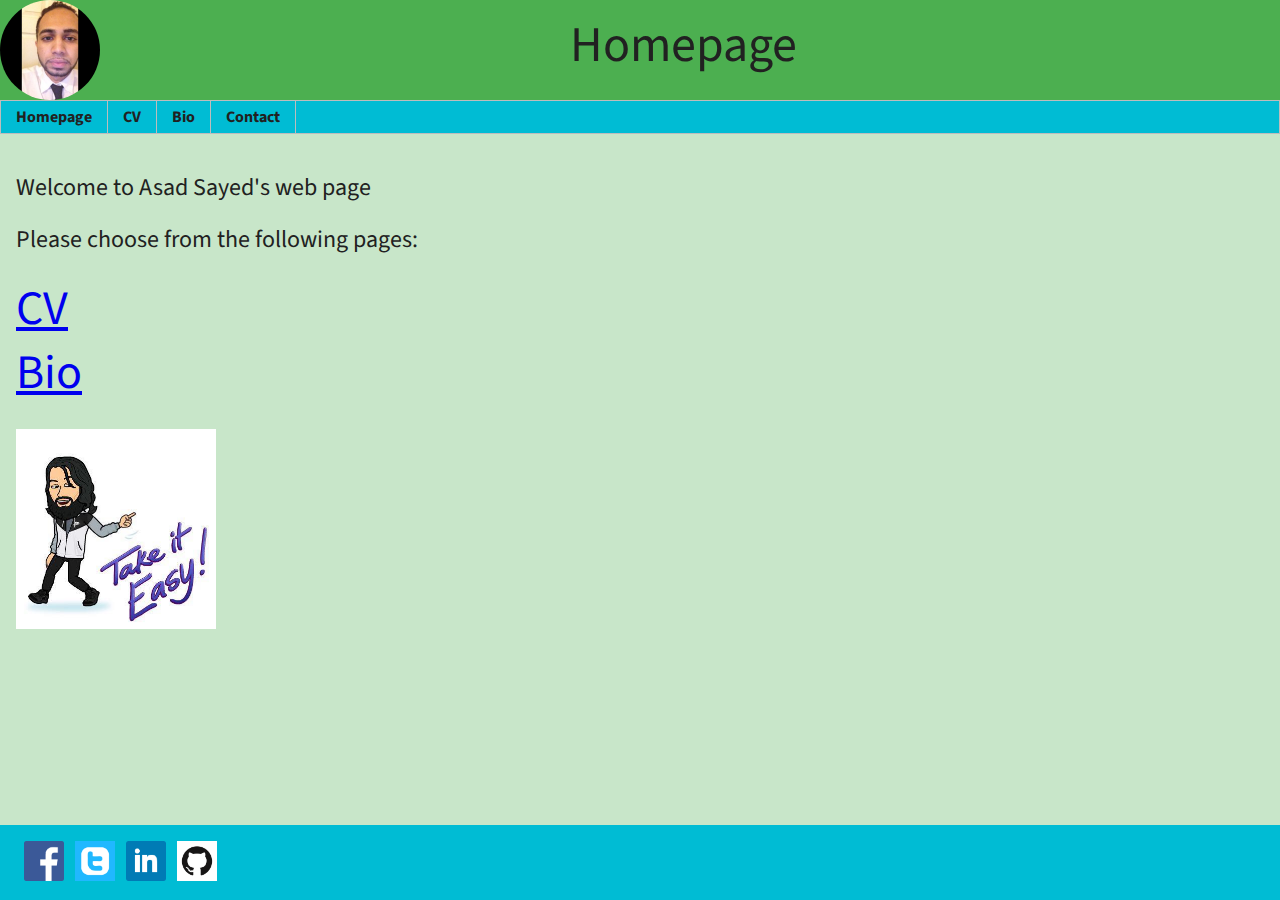
<file: index.html>
<!DOCTYPE html>
<html>
	<head>
		<title>Homepage</title>
		<meta charset="UTF-8">
		<link rel="stylesheet" type="text/css" href="htdocs/css/style.css">
		<link href="https://fonts.googleapis.com/css?family=Source+Sans+Pro" rel="stylesheet">
	</head>
	<body>
		<header class="header">
			<img src="htdocs/images/profile.jpg" alt="profile" class="img-circle" width="100" height="100">
			<div class="title">Homepage</div>
		</header>
		<!-- Navigation bar -->
		<nav class='bar'>
			<ul>
				<li><a href="index.html">Homepage</a></li>
				<li><a href="htdocs/cv.html">CV</a></li>
				<li><a href="htdocs/bio.html">Bio</a></li>
				<li><a href="htdocs/contact.html">Contact</a></li>
			</ul>
		</nav>
		<div class="wrapper">
			<!-- Main content of the page -->
			<main class="main">
				<p class='large'>Welcome to Asad Sayed's web page</p>
				<p class='large'>Please choose from the following pages:</p>
				<p class='huge'><a href="htdocs/cv.html">CV</a></p>
				<p class='huge'><a href="htdocs/bio.html">Bio</a></p>
				<img src="htdocs/images/home.jpg" alt="homepage picture" width="200" height="200">
			</main>
		</div>
		<!-- Footer -->
		<footer class="footer">
			<a href="http://facebook.com"><img src="htdocs/images/fb.png" alt="facebook" width="40" height="40"></a>
			<a href="http://twitter.com"><img src="htdocs/images/tw.png" alt="twitter" width="40" height="40"></a>
			<a href="http://linkedin.com"><img src="htdocs/images/linked.png" alt="linkedin" width="40" height="40"></a>
			<a href="http://github.com/asadsayed"><img src="htdocs/images/git.png" alt="github" width="40" height="40"></a>
		</footer>
	</body>
</html>
</file>
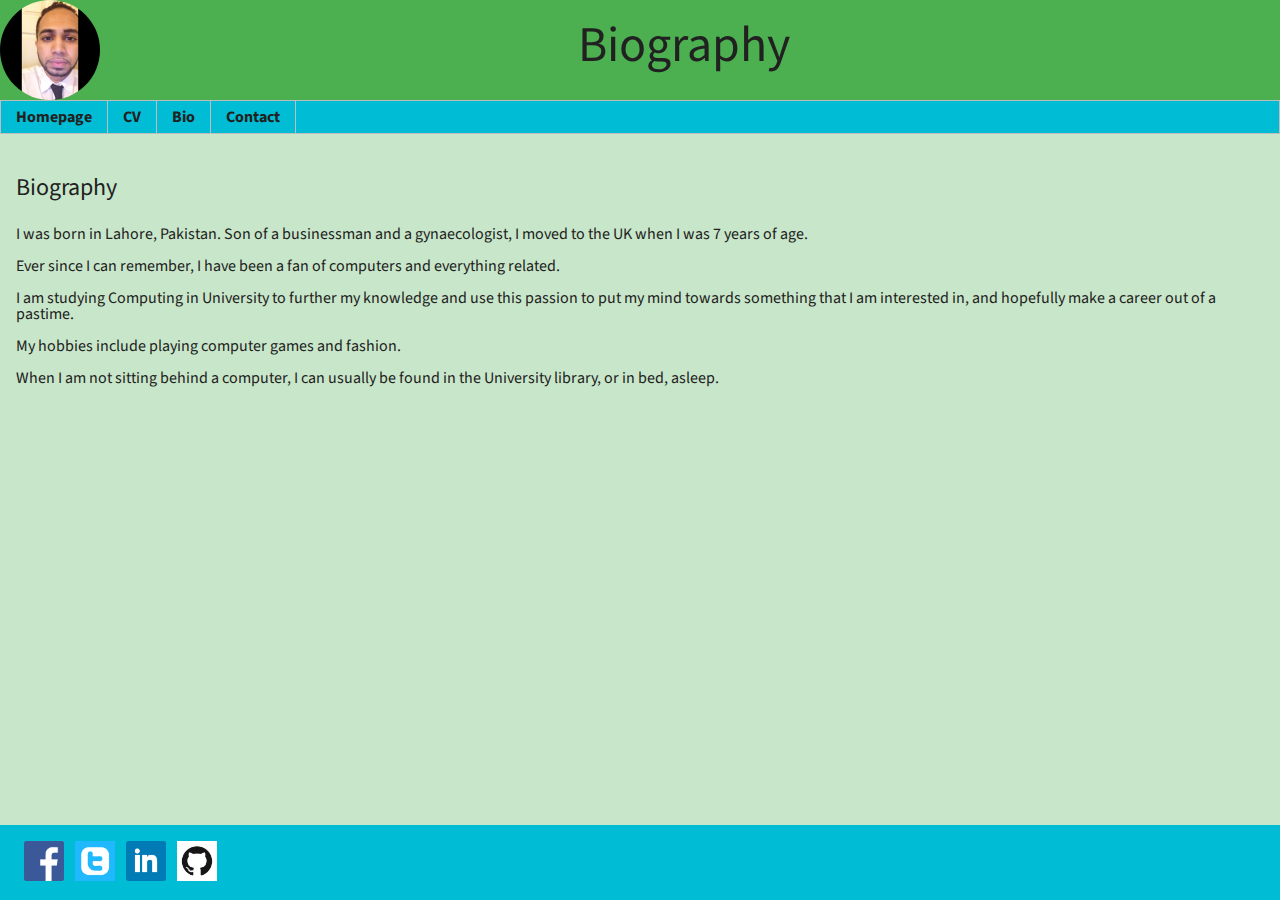
<file: bio.html>
<!DOCTYPE html>
<html>
	<head>
		<title>Bio</title>
		<meta charset="UTF-8">
		<link rel="stylesheet" type="text/css" href="css/style.css">
		<link href="https://fonts.googleapis.com/css?family=Source+Sans+Pro" rel="stylesheet">
	</head>
	<body>
		<header class="header">
			<img src="images/profile.jpg" alt="profile" class="img-circle" width="100" height="100">
			<div class="title">Biography</div>
		</header>
		<!-- Navigation bar -->
		<nav class='bar'>
			<ul>
				<li><a href="index.html">Homepage</a></li>
				<li><a href="cv.html">CV</a></li>
				<li><a href="bio.html">Bio</a></li>
				<li><a href="contact.html">Contact</a></li>
			</ul>
		</nav>
		<div class="wrapper">
			<!-- Main body of the website -->
			<main class="main">
				<p class='large'>Biography</p>
				<p>I was born in Lahore, Pakistan. Son of a businessman and a gynaecologist, I moved to the UK when I was 7 years of age.
				<p>Ever since I can remember, I have been a fan of computers and everything related.</p>
				<p>I am studying Computing in University to further my knowledge and use this passion to put my mind towards something that I am interested in, and hopefully make a career out of a pastime.</p>
				<p>My hobbies include playing computer games and fashion.</p>
				<p>When I am not sitting behind a computer, I can usually be found in the University library, or in bed, asleep.</p>
			</main>
		</div>
		<!-- Footer -->
		<footer class="footer">
			<a href="http://facebook.com"><img src="images/fb.png" alt="facebook" width="40" height="40"></a>
			<a href="http://twitter.com"><img src="images/tw.png" alt="twitter" width="40" height="40"></a>
			<a href="http://linkedin.com"><img src="images/linked.png" alt="linkedin" width="40" height="40"></a>
			<a href="http://github.com/asadsayed"><img src="images/git.png" alt="github" width="40" height="40"></a>
		</footer>
	</body>
</html>
</file>
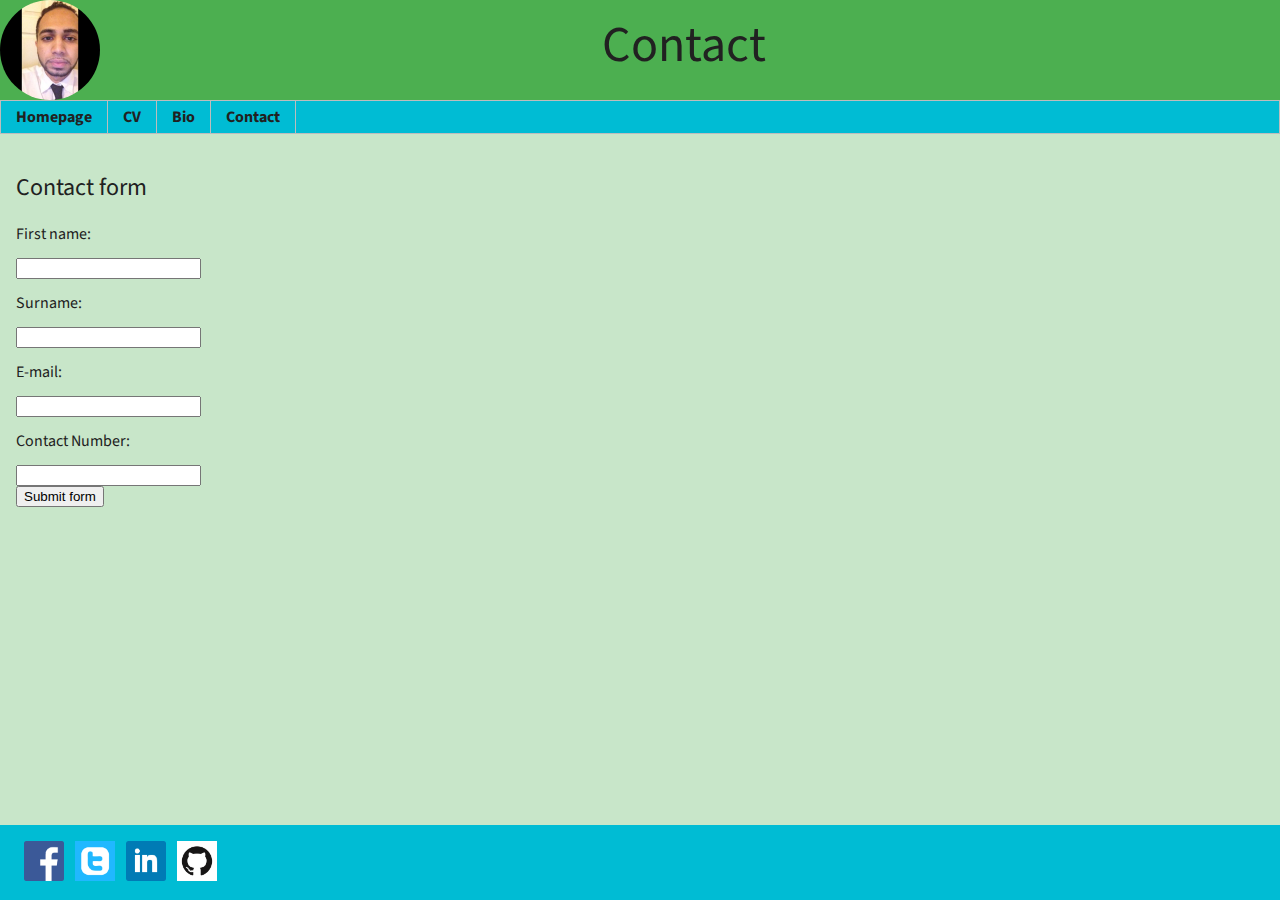
<file: contact.html>
<!DOCTYPE html>
<html>
	<head>
		<title>Contact</title>
		<meta charset="UTF-8">
		<link rel="stylesheet" type="text/css" href="css/style.css">
		<link href="https://fonts.googleapis.com/css?family=Source+Sans+Pro" rel="stylesheet">
	</head>
	<body>
		<header class="header">
			<img src="images/profile.jpg" alt="profile" class="img-circle" width="100" height="100">
			<div class="title">Contact</div>
		</header>
		<!-- Navigation bar -->
		<nav class='bar'>
			<ul>
				<li><a href="index.html">Homepage</a></li>
				<li><a href="cv.html">CV</a></li>
				<li><a href="bio.html">Bio</a></li>
				<li><a href="contact.html">Contact</a></li>
			</ul>
		</nav>
		<div class="wrapper">
			<!-- Main content of the page -->
			<main class="main">
				<p class='large'>Contact form</p>	
				<form action="contact.html" method="post">
					<p>First name:</p>
					<input type='text' name='firstname' value=''>
					<p>Surname:</p>
					<input type='text' name='surname' value=''>
					<p>E-mail:</p>
					<input type='text' name='surname' value=''>
					<p>Contact Number:</p>
					<input type='text' name='surname' value=''>
					<br>
					<input type="submit" value="Submit form">
				</form>
			</main>
		</div>
		<!-- Footer -->
		<footer class="footer">
			<a href="http://facebook.com"><img src="images/fb.png" alt="facebook" width="40" height="40"></a>
			<a href="http://twitter.com"><img src="images/tw.png" alt="twitter" width="40" height="40"></a>
			<a href="http://linkedin.com"><img src="images/linked.png" alt="linkedin" width="40" height="40"></a>
			<a href="http://github.com/asadsayed"><img src="images/git.png" alt="github" width="40" height="40"></a>
		</footer>
	</body>
</html>
</file>
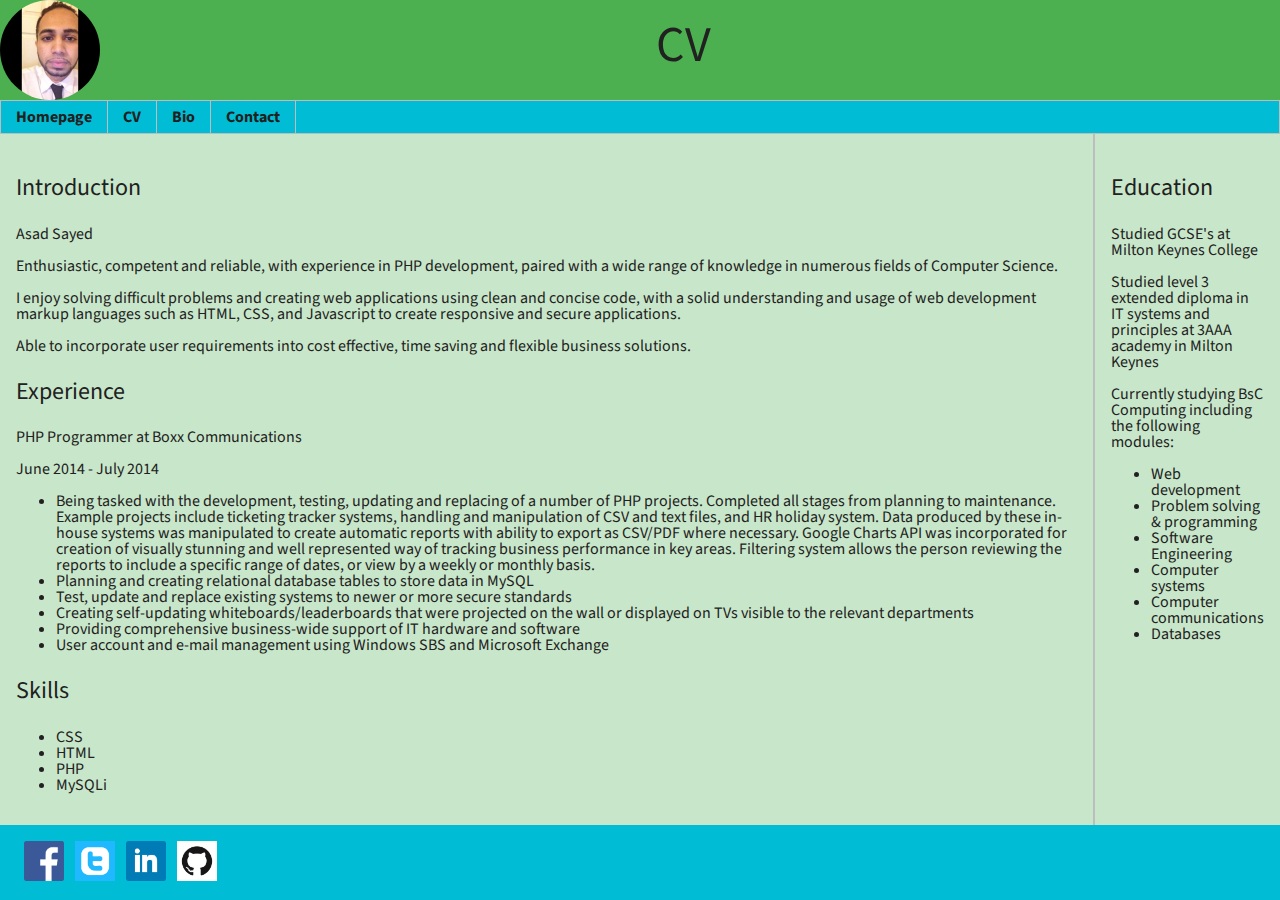
<file: cv.html>
<!DOCTYPE html>
<html>
	<head>
		<title>CV</title>
		<meta charset="UTF-8">
		<link rel="stylesheet" type="text/css" href="css/style.css">
		<link href="https://fonts.googleapis.com/css?family=Source+Sans+Pro" rel="stylesheet">
	</head>
	<body>
		<header class="header">
			<img src="images/profile.jpg" alt="profile" class="img-circle" width="100" height="100">
			<div class="title">CV</div>
		</header>
		<!-- Navigation bar -->
		<nav class='bar'>
			<ul>
				<li><a href="index.html">Homepage</a></li>
				<li><a href="cv.html">CV</a></li>
				<li><a href="bio.html">Bio</a></li>
				<li><a href="contact.html">Contact</a></li>
			</ul>
		</nav>
		<div class="wrapper">
			<!-- Main content of the page -->
			<main class="main">
				<p class='large'>Introduction</p>
				<p>Asad Sayed</p>
				<p>Enthusiastic, competent and reliable, with experience in PHP development, paired with a wide range of knowledge in numerous fields of Computer Science.</p>
				<p>I enjoy solving difficult problems and creating web applications using clean and concise code, with a solid understanding and usage of web development markup languages such as HTML, CSS, and Javascript to create responsive and secure applications.</p>
				<p>Able to incorporate user requirements into cost effective, time saving and flexible business solutions.</p>
				<p class='large'>Experience</p>
				<p>PHP Programmer at Boxx Communications</p>
				<p>June 2014 - July 2014</p>
				<ul>
					<li>Being tasked with the development, testing, updating and replacing of a number of PHP projects. Completed all stages from planning to maintenance. Example projects include ticketing tracker systems, handling and manipulation of CSV and text files, and HR holiday system. Data produced by these in-house systems was manipulated to create automatic reports with ability to export as CSV/PDF where necessary. Google Charts API was incorporated for creation of visually stunning and well represented way of tracking business performance in key areas. Filtering system allows the person reviewing the reports to include a specific range of dates, or view by a weekly or monthly basis.</li>
					<li>Planning and creating relational database tables to store data in MySQL</li>
					<li>Test, update and replace existing systems to newer or more secure standards</li>
					<li>Creating self-updating whiteboards/leaderboards that were projected on the wall or displayed on TVs visible to the relevant departments</li>
					<li>Providing comprehensive business-wide support of IT hardware and software</li>
					<li>User account and e-mail management using Windows SBS and Microsoft Exchange</li>
				</ul>
				<p class='large'>Skills</p>
				<ul>
					<li>CSS</li>
					<li>HTML</li>
					<li>PHP</li>
					<li>MySQLi</li>
				</ul>
			</main>
			<!-- Section to the side -->
			<aside class="aside">
				<p class='large'>Education</p>
				<p>Studied GCSE's at Milton Keynes College</p>
				<p>Studied level 3 extended diploma in IT systems and principles at 3AAA academy in Milton Keynes</p>
				<p>Currently studying BsC Computing including the following modules:</p>
				<ul>
					<li>Web development</li>
					<li>Problem solving & programming</li>
					<li>Software Engineering</li>
					<li>Computer systems</li>
					<li>Computer communications</li>
					<li>Databases</li>
				</ul>
			</aside>
		</div>
		<!-- Footer -->
		<footer class="footer">
			<a href="http://facebook.com"><img src="images/fb.png" alt="facebook" width="40" height="40"></a>
			<a href="http://twitter.com"><img src="images/tw.png" alt="twitter" width="40" height="40"></a>
			<a href="http://linkedin.com"><img src="images/linked.png" alt="linkedin" width="40" height="40"></a>
			<a href="http://github.com/asadsayed"><img src="images/git.png" alt="github" width="40" height="40"></a>
		</footer>
	</body>
</html>
</file>
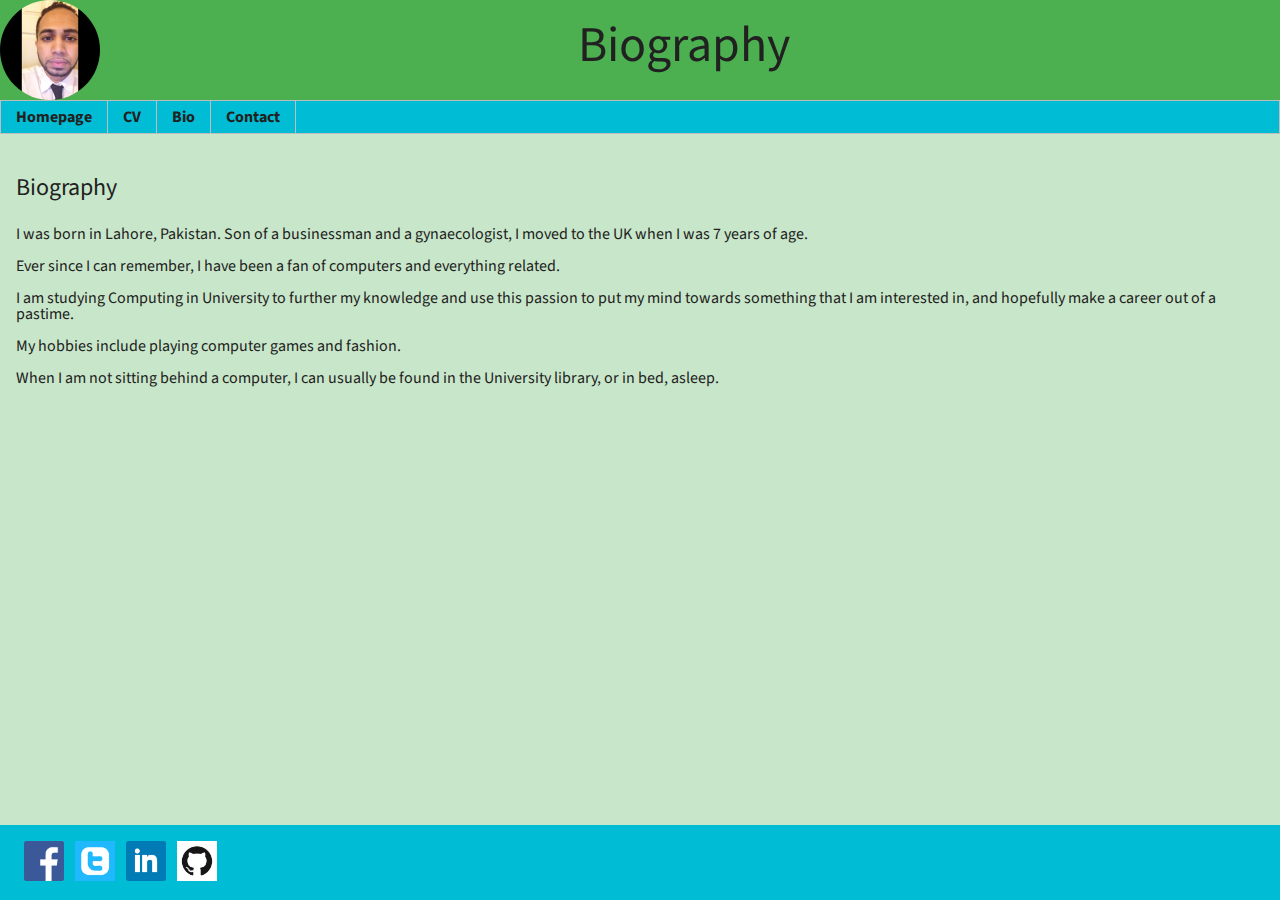
<file: htdocs/bio.html>
<!DOCTYPE html>
<html>
	<head>
		<title>Bio</title>
		<meta charset="UTF-8">
		<link rel="stylesheet" type="text/css" href="./css/style.css">
		<link href="https://fonts.googleapis.com/css?family=Source+Sans+Pro" rel="stylesheet">
	</head>
	<body>
		<header class="header">
			<img src="./images/profile.jpg" alt="profile" class="img-circle" width="100" height="100">
			<div class="title">Biography</div>
		</header>
		<!-- Navigation bar -->
		<nav class='bar'>
			<ul>
				<li><a href="../index.html">Homepage</a></li>
				<li><a href="cv.html">CV</a></li>
				<li><a href="bio.html">Bio</a></li>
				<li><a href="contact.html">Contact</a></li>
			</ul>
		</nav>
		<div class="wrapper">
			<!-- Main body of the website -->
			<main class="main">
				<p class='large'>Biography</p>
				<p>I was born in Lahore, Pakistan. Son of a businessman and a gynaecologist, I moved to the UK when I was 7 years of age.
				<p>Ever since I can remember, I have been a fan of computers and everything related.</p>
				<p>I am studying Computing in University to further my knowledge and use this passion to put my mind towards something that I am interested in, and hopefully make a career out of a pastime.</p>
				<p>My hobbies include playing computer games and fashion.</p>
				<p>When I am not sitting behind a computer, I can usually be found in the University library, or in bed, asleep.</p>
			</main>
		</div>
		<!-- Footer -->
		<footer class="footer">
			<a href="http://facebook.com"><img src="./images/fb.png" alt="facebook" width="40" height="40"></a>
			<a href="http://twitter.com"><img src="./images/tw.png" alt="twitter" width="40" height="40"></a>
			<a href="http://linkedin.com"><img src="./images/linked.png" alt="linkedin" width="40" height="40"></a>
			<a href="http://github.com/asadsayed"><img src="./images/git.png" alt="github" width="40" height="40"></a>
		</footer>
	</body>
</html>
</file>
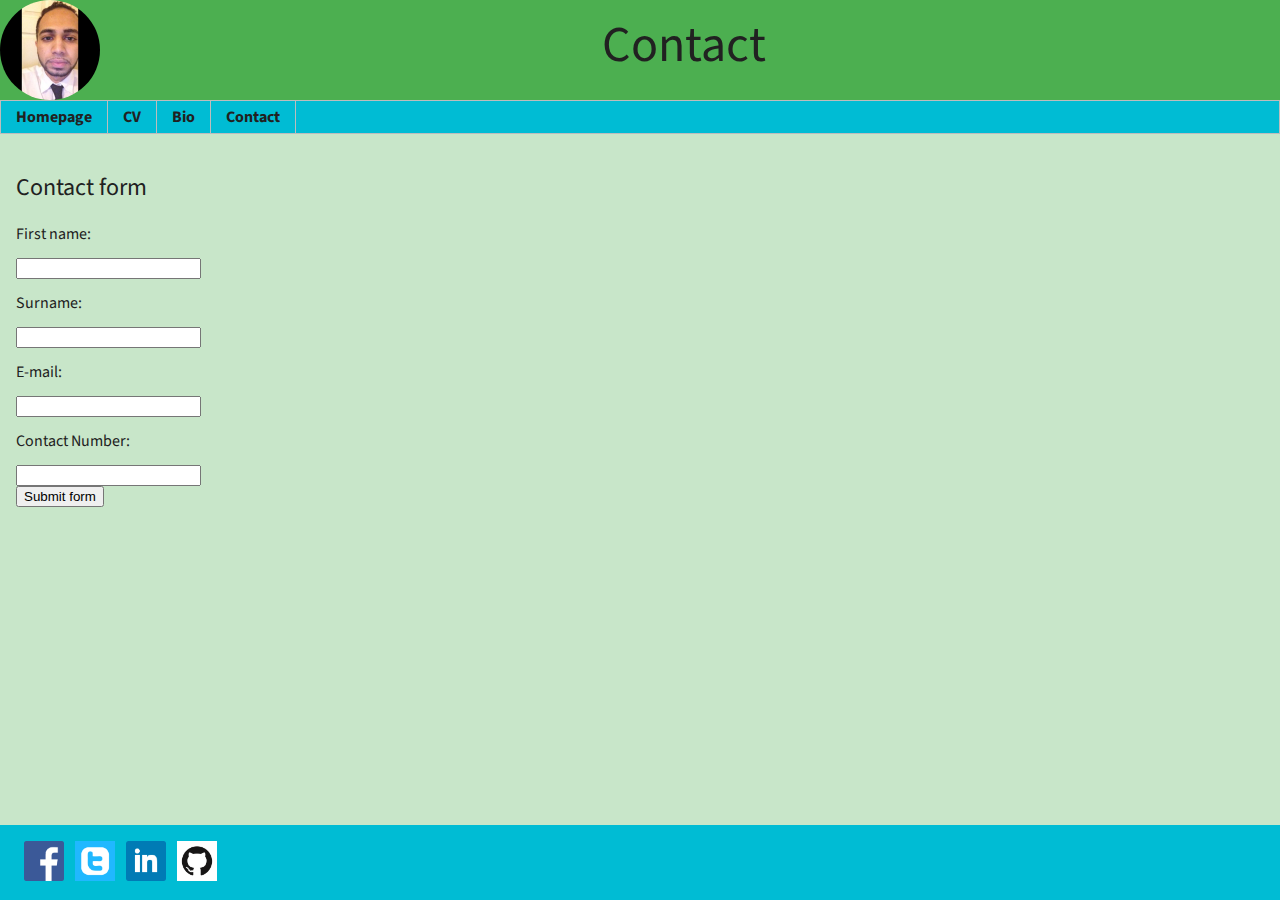
<file: htdocs/contact.html>
<!DOCTYPE html>
<html>
	<head>
		<title>Contact</title>
		<meta charset="UTF-8">
		<link rel="stylesheet" type="text/css" href="./css/style.css">
		<link href="https://fonts.googleapis.com/css?family=Source+Sans+Pro" rel="stylesheet">
	</head>
	<body>
		<header class="header">
			<img src="./images/profile.jpg" alt="profile" class="img-circle" width="100" height="100">
			<div class="title">Contact</div>
		</header>
		<!-- Navigation bar -->
		<nav class='bar'>
			<ul>
				<li><a href="../index.html">Homepage</a></li>
				<li><a href="cv.html">CV</a></li>
				<li><a href="bio.html">Bio</a></li>
				<li><a href="contact.html">Contact</a></li>
			</ul>
		</nav>
		<div class="wrapper">
			<!-- Main content of the page -->
			<main class="main">
				<p class='large'>Contact form</p>	
				<form action="contact.html" method="post">
					<p>First name:</p>
					<input type='text' name='firstname' value=''>
					<p>Surname:</p>
					<input type='text' name='surname' value=''>
					<p>E-mail:</p>
					<input type='text' name='surname' value=''>
					<p>Contact Number:</p>
					<input type='text' name='surname' value=''>
					<br>
					<input type="submit" value="Submit form">
				</form>
			</main>
		</div>
		<!-- Footer -->
		<footer class="footer">
			<a href="http://facebook.com"><img src="./images/fb.png" alt="facebook" width="40" height="40"></a>
			<a href="http://twitter.com"><img src="./images/tw.png" alt="twitter" width="40" height="40"></a>
			<a href="http://linkedin.com"><img src="./images/linked.png" alt="linkedin" width="40" height="40"></a>
			<a href="http://github.com/asadsayed"><img src="./images/git.png" alt="github" width="40" height="40"></a>
		</footer>
	</body>
</html>
</file>
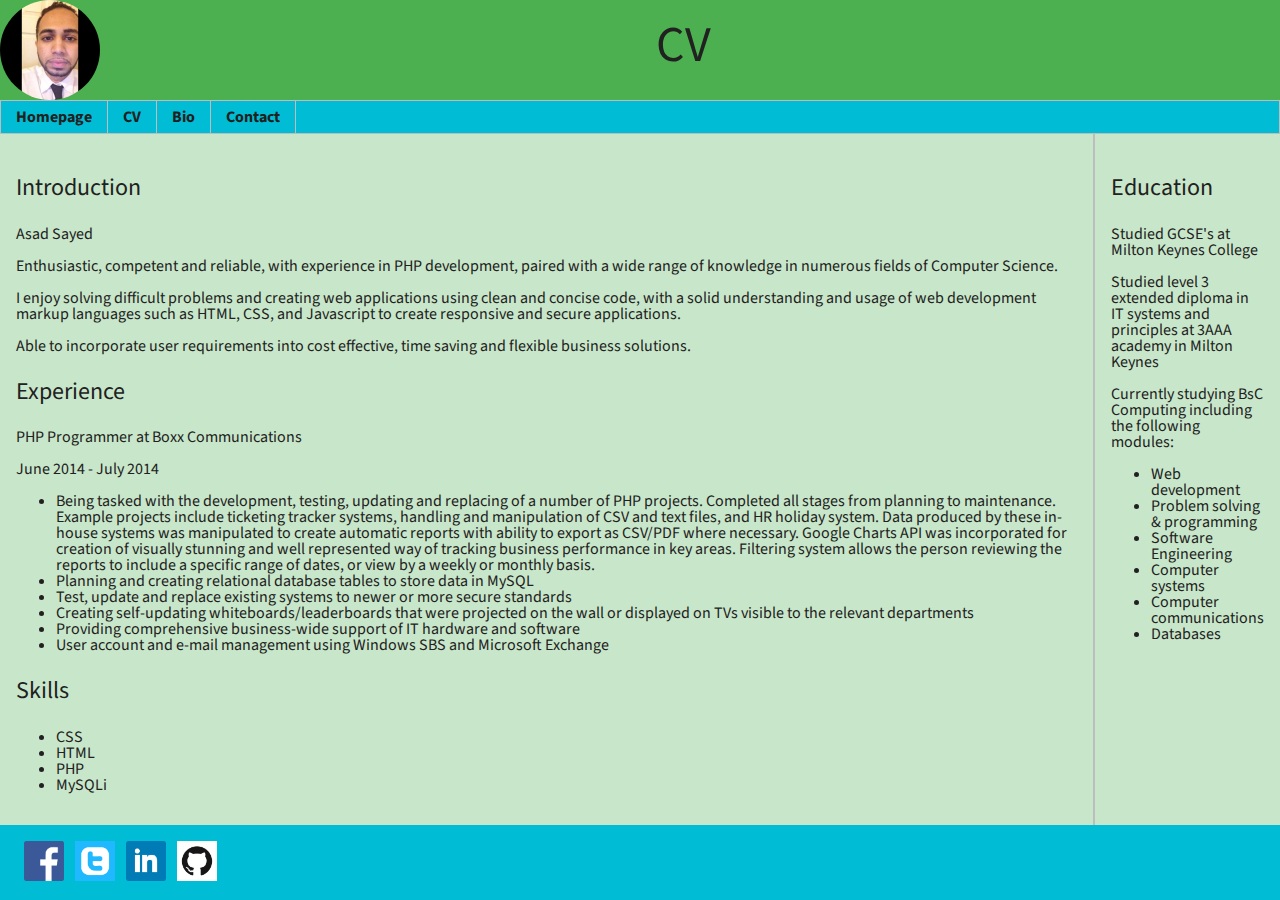
<file: htdocs/cv.html>
<!DOCTYPE html>
<html>
	<head>
		<title>CV</title>
		<meta charset="UTF-8">
		<link rel="stylesheet" type="text/css" href="./css/style.css">
		<link href="https://fonts.googleapis.com/css?family=Source+Sans+Pro" rel="stylesheet">
	</head>
	<body>
		<header class="header">
			<img src="./images/profile.jpg" alt="profile" class="img-circle" width="100" height="100">
			<div class="title">CV</div>
		</header>
		<!-- Navigation bar -->
		<nav class='bar'>
			<ul>
				<li><a href="../index.html">Homepage</a></li>
				<li><a href="cv.html">CV</a></li>
				<li><a href="bio.html">Bio</a></li>
				<li><a href="contact.html">Contact</a></li>
			</ul>
		</nav>
		<div class="wrapper">
			<!-- Main content of the page -->
			<main class="main">
				<p class='large'>Introduction</p>
				<p>Asad Sayed</p>
				<p>Enthusiastic, competent and reliable, with experience in PHP development, paired with a wide range of knowledge in numerous fields of Computer Science.</p>
				<p>I enjoy solving difficult problems and creating web applications using clean and concise code, with a solid understanding and usage of web development markup languages such as HTML, CSS, and Javascript to create responsive and secure applications.</p>
				<p>Able to incorporate user requirements into cost effective, time saving and flexible business solutions.</p>
				<p class='large'>Experience</p>
				<p>PHP Programmer at Boxx Communications</p>
				<p>June 2014 - July 2014</p>
				<ul>
					<li>Being tasked with the development, testing, updating and replacing of a number of PHP projects. Completed all stages from planning to maintenance. Example projects include ticketing tracker systems, handling and manipulation of CSV and text files, and HR holiday system. Data produced by these in-house systems was manipulated to create automatic reports with ability to export as CSV/PDF where necessary. Google Charts API was incorporated for creation of visually stunning and well represented way of tracking business performance in key areas. Filtering system allows the person reviewing the reports to include a specific range of dates, or view by a weekly or monthly basis.</li>
					<li>Planning and creating relational database tables to store data in MySQL</li>
					<li>Test, update and replace existing systems to newer or more secure standards</li>
					<li>Creating self-updating whiteboards/leaderboards that were projected on the wall or displayed on TVs visible to the relevant departments</li>
					<li>Providing comprehensive business-wide support of IT hardware and software</li>
					<li>User account and e-mail management using Windows SBS and Microsoft Exchange</li>
				</ul>
				<p class='large'>Skills</p>
				<ul>
					<li>CSS</li>
					<li>HTML</li>
					<li>PHP</li>
					<li>MySQLi</li>
				</ul>
			</main>
			<!-- Section to the side -->
			<aside class="aside">
				<p class='large'>Education</p>
				<p>Studied GCSE's at Milton Keynes College</p>
				<p>Studied level 3 extended diploma in IT systems and principles at 3AAA academy in Milton Keynes</p>
				<p>Currently studying BsC Computing including the following modules:</p>
				<ul>
					<li>Web development</li>
					<li>Problem solving & programming</li>
					<li>Software Engineering</li>
					<li>Computer systems</li>
					<li>Computer communications</li>
					<li>Databases</li>
				</ul>
			</aside>
		</div>
		<!-- Footer -->
		<footer class="footer">
			<a href="http://facebook.com"><img src="./images/fb.png" alt="facebook" width="40" height="40"></a>
			<a href="http://twitter.com"><img src="./images/tw.png" alt="twitter" width="40" height="40"></a>
			<a href="http://linkedin.com"><img src="./images/linked.png" alt="linkedin" width="40" height="40"></a>
			<a href="http://github.com/asadsayed"><img src="./images/git.png" alt="github" width="40" height="40"></a>
		</footer>
	</body>
</html>
</file>
<file: htdocs/css/style.css>
/* https://www.materialpalette.com/green/cyan */
/* http://codepen.io/lizcoultersmith/ */

body {
	display: flex;
	flex-direction: column;
	min-height: 100vh;
	margin: 0;
	line-height: 100%;
	font-family: 'Source Sans Pro', sans-serif;
	font-size: 1em;
	color: #212121;
}

.header {
	text-align: left;
	font-size: 50px;
	order: -1;
	background: #4CAF50;
}

.bar {
	background-color: #00BCD4;
	border: 1px solid #BDBDBD;
}
.bar ul {
	margin: 0;
	padding: 0;
}
.bar li {
	display: flex;
	flex-direction: row-reverse;
	background-color: #00BCD4;
}
.bar li a {
	padding: 8px 15px;
	text-decoration: none;
	font-weight: bold;
	color: #212121;
	border-right: 1px solid #BDBDBD; 
}
.bar li a:hover {
	color: #FFFFFF;
	background-color: #4CAF50; 
}

.footer li {
	display: flex;
	flex-direction: column-reverse;
	float: right;
}

.footer {
	padding: 1em;
	background: #00BCD4;
}
.footer img {
	padding-left: 0.5em;
}

.wrapper {
	display: flex;
	flex-direction: column;
	flex: 1 0 auto;
}

.main {
	padding: 1em;
	background: #C8E6C9;
	text-align: left;
}

.aside {
	border-left: 2px solid #BDBDBD;
	padding: 1em;
	background: #C8E6C9;
}

.large {
	font-size: 1.5em;
	line-height: 115%;
}
.huge {
	font-size: 3em;
}
.center {
	text-align: center;
}

.title {
	text-align: center;
	padding: 0.75em 0.25em 0.75em 0.25em;
}

/* https://www.abeautifulsite.net/how-to-make-rounded-images-with-css */
.img-circle {
	border-radius: 50%;
	float: left;
}

/* when the screen gets small */
@media (max-width: 30em) {
	.main {
		flex: 1 0 auto;
	}
	.bar li {
		flex-direction: column;
		border-bottom: 1px solid #BDBDBD;
	}
	.img-circle {
		display: none;
	}
	.aside {
		border-top: 2px solid #BDBDBD;
		border-left: 0;
	}
}

/* when the screen gets big */
@media (min-width: 30em) {
	.header {
		display: block;
	}
	.wrapper {
		flex-direction: row;
	}
	.main {
		flex: 1 1 auto;
	}
	.bar li {
		float: left;
	}
}
</file>
<file: css/style.css>
/* https://www.materialpalette.com/green/cyan */

body {
	display: flex;
	flex-direction: column;
	min-height: 100vh;
	margin: 0;
	line-height: 100%;
	font-family: 'Source Sans Pro', sans-serif;
	font-size: 1em;
	color: #212121;
}

.header {
	text-align: left;
	font-size: 50px;
	order: -1;
	background: #4CAF50;
}

.bar {
	background-color: #00BCD4;
	border: 1px solid #BDBDBD;
}
.bar ul {
	margin: 0;
	padding: 0;
}
.bar li {
	display: flex;
	flex-direction: row-reverse;
	background-color: #00BCD4;
}
.bar li a {
	padding: 8px 15px;
	text-decoration: none;
	font-weight: bold;
	color: #212121;
	border-right: 1px solid #BDBDBD; 
}
.bar li a:hover {
	color: #FFFFFF;
	background-color: #4CAF50; 
}

.footer li {
	display: flex;
	flex-direction: column-reverse;
	float: right;
}

.footer {
	padding: 1em;
	background: #00BCD4;
}
.footer img {
	padding-left: 0.5em;
}

.wrapper {
	display: flex;
	flex-direction: column;
	flex: 1 0 auto;
}

.main {
	padding: 1em;
	background: #C8E6C9;
	text-align: left;
}

.aside {
	border-left: 2px solid #BDBDBD;
	padding: 1em;
	background: #C8E6C9;
}

.large {
	font-size: 1.5em;
	line-height: 115%;
}
.huge {
	font-size: 3em;
}
.center {
	text-align: center;
}

.title {
	text-align: center;
	padding: 0.75em 0.25em 0.75em 0.25em;
}

/* https://www.abeautifulsite.net/how-to-make-rounded-images-with-css */
.img-circle {
	border-radius: 50%;
	float: left;
}

/* when the screen gets small */
@media (max-width: 30em) {
	.main {
		flex: 1 0 auto;
	}
	.bar li {
		flex-direction: column;
		border-bottom: 1px solid #BDBDBD;
	}
	.img-circle {
		display: none;
	}
	.aside {
		border-top: 2px solid #BDBDBD;
		border-left: 0;
	}
}

/* when the screen gets big */
@media (min-width: 30em) {
	.header {
		display: block;
	}
	.wrapper {
		flex-direction: row;
	}
	.main {
		flex: 1 1 auto;
	}
	.bar li {
		float: left;
	}
}
</file>
